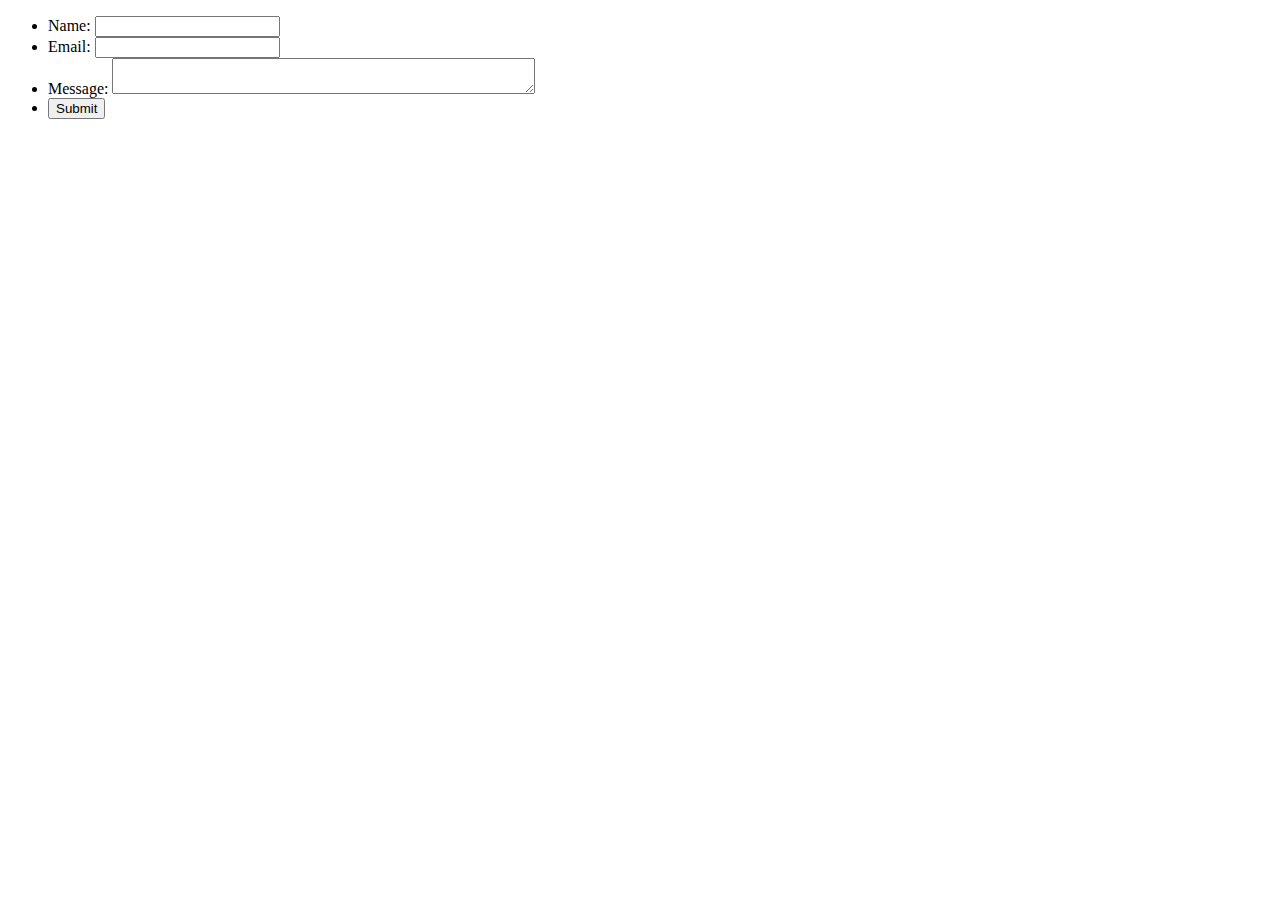
<file: html_forms/0-contact-form.html>
<!DOCTYPE html>
<html lang="en">
<head>
    <meta charset="UTF-8">
    <meta name="viewport" content="width=device-width, initial-scale=1.0">
    <title>Document</title>
</head>
<body>
    <form action="#" method="post">
        <ul>
            <li>
                <label for="name">Name:</label>
                <input type="text" id="name" name="name" required>
            </li>
            <li>
                <label for="mail">Email:</label>
                <input type="email" id="mail" name="email" required>
            </li>
            <li>
                <label for="msg">Message:</label>
                <textarea id="msg" row="4" cols="50" name="message"></textarea>
            </li>
            <li>
                <button type="submit">Submit</button>
            </li>
        </ul>
    </form>
</body>
</html>
</file>
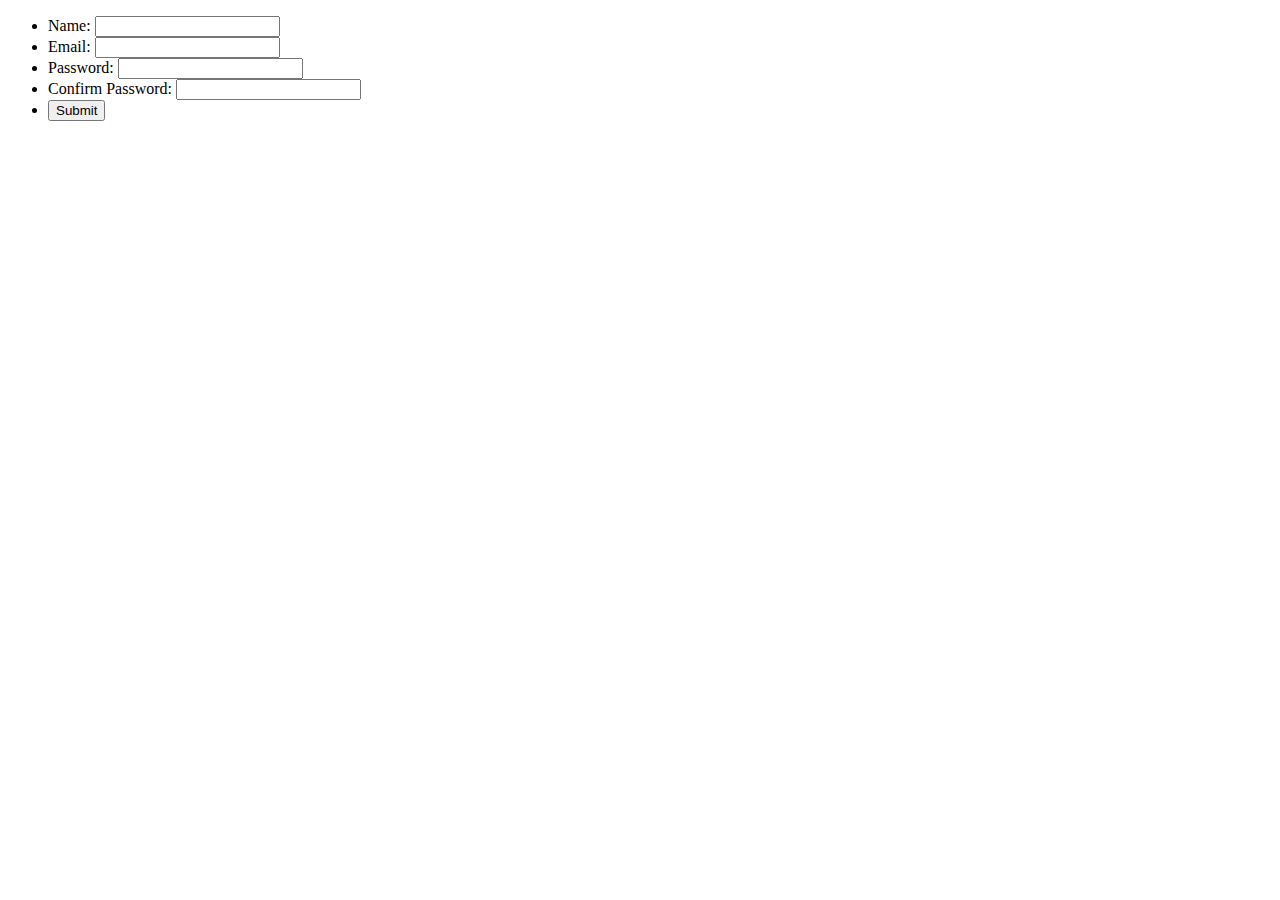
<file: html_forms/1-registration-form.html>
<!DOCTYPE html>
<html lang="en">
<head>
    <meta charset="UTF-8">
    <meta name="viewport" content="width=device-width, initial-scale=1.0">
    <title>Document</title>
</head>
<body>
    <form action="#" method="post" onsubmit="return validatePassword()">
        <ul>
            <li>
                <label for="name">Name:</label>
                <input type="text" id="name" name="name" required>
            </li>
            <li>
                <label for="mail">Email:</label>
                <input type="email" id="mail" name="email" required>
            </li>
            <li>
                <label for="pswd">Password:</label>
                <input type="password" id="pswd" name="password" required>
            </li>
            <li>
                <label for="confirmpswd">Confirm Password:</label>
                <input type="password" id="confirmpswd" name="confirmpassword" minlength="8" required>
            </li>
            <li>
                <button type="submit">Submit</button>
            </li>
        </ul>
    </form>
    <script>
        const validatePassword = () => {
            let password = document.getElementById("pswd").value;
            let confirmPassword = document.getElementById("confirmpswd").value ; 
            
            if(password != confirmPassword) {
            alert("Password mismatch!Please try again.")
            return false;
        }
        return true;
    };
    </script>
</body>
</html>
</file>
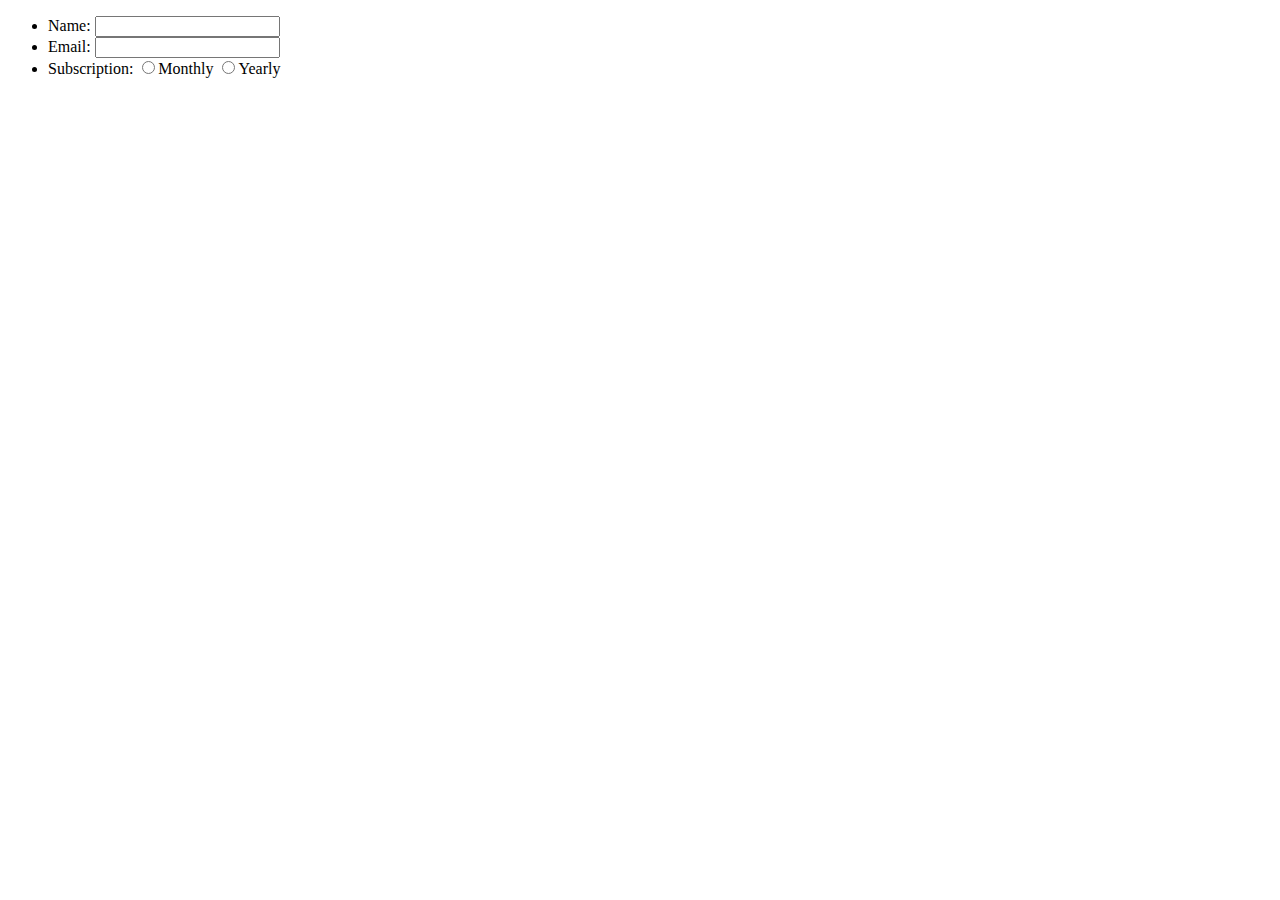
<file: html_forms/2-subscription-form.html>
<!DOCTYPE html>
<html lang="en">
<head>
    <meta charset="UTF-8">
    <meta name="viewport" content="width=device-width, initial-scale=1.0">
    <title>Document</title>
</head>
<body>
    <form action="#" method="post">
        <ul>
            <li>
                <label for="name">Name:</label>
                <input type="text" id="name" name="name" required>
            </li>
            <li>
                <label for="mail">Email:</label>
                <input type="email" id="mail" name="email" required>
            </li>
            <li>
                <label for="subscription">Subscription:</label>
                <input type="radio" name="subscription" value="monthly" required>Monthly
                <input type="radio" name="subscription" value="yearly" required>Yearly
            </li>
        </ul>
    </form>
</body>
</html>
</file>
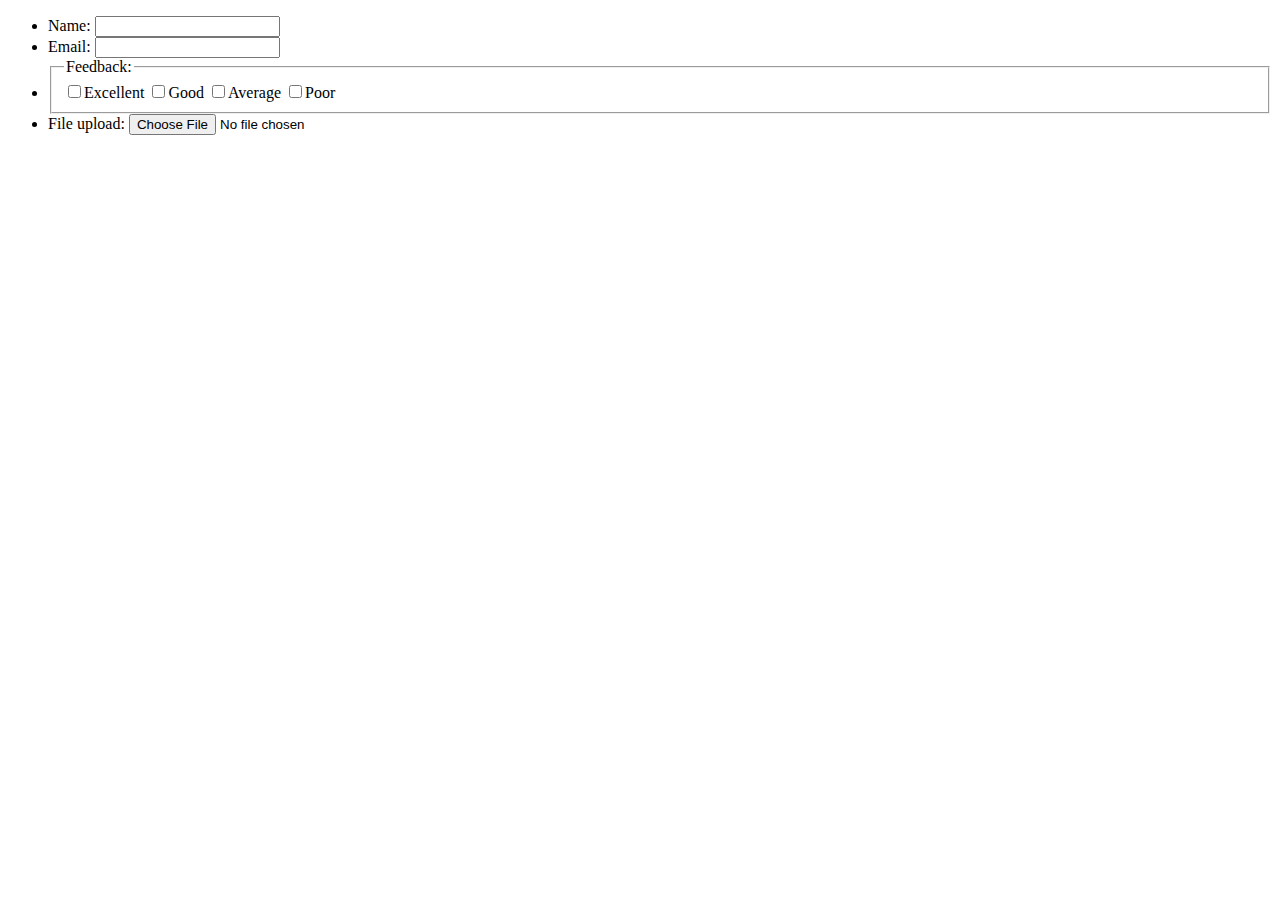
<file: html_forms/3-feedback-form.html>
<!DOCTYPE html>
<html lang="en">
<head>
    <meta charset="UTF-8">
    <meta name="viewport" content="width=device-width, initial-scale=1.0">
    <title>Document</title>
</head>
<body>
    <form action="#" method="post">
        <ul>
            <li>
                <label for="name">Name:</label>
                <input type="text" id="name" name="name" required>
            </li>
            <li>
                <label for="mail">Email:</label>
                <input type="email" id="mail" name="email" required>
            </li>
            <li>
                <fieldset>
                    <legend>Feedback:</legend>
                    <input type="checkbox" name="feedbacks" value="Excellent">Excellent
                    <input type="checkbox" name="feedbacks" value="Good">Good
                    <input type="checkbox" name="feedbacks" value="Average" required>Average
                    <input type="checkbox" name="feedbacks" value="Poor">Poor
                </fieldset>
            </li>
            <li>
                <label for="file">File upload:</label>
                <input type="file" id="file" name="file" required>
            </li>
        </ul>
    </form>
</body>
</html>
</file>
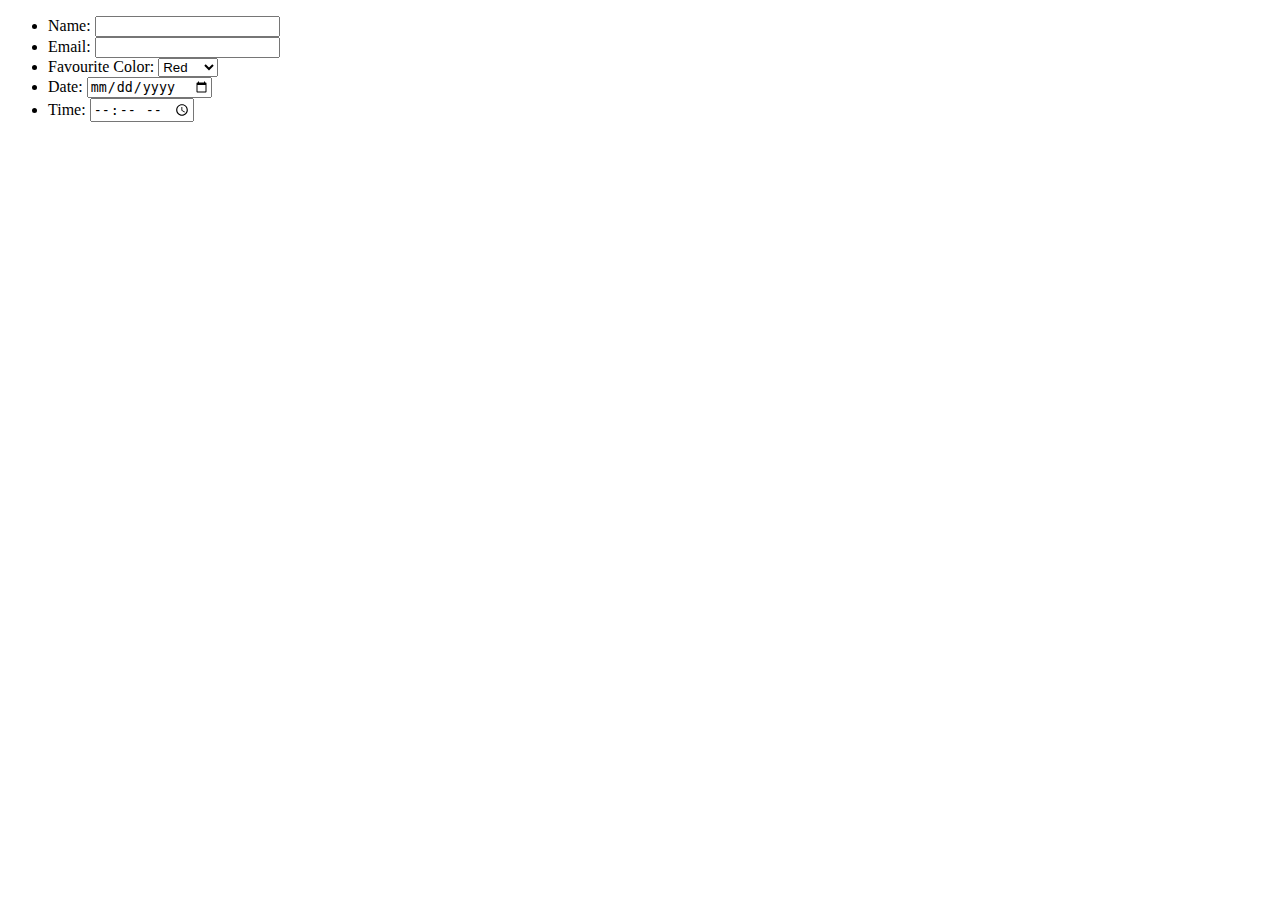
<file: html_forms/4-survery-form.html>
<!DOCTYPE html>
<html lang="en">
<head>
    <meta charset="UTF-8">
    <meta name="viewport" content="width=device-width, initial-scale=1.0">
    <title>Document</title>
</head>
<body>
    <form action="#" method="post">
        <ul>
            <li>
                <label for="name">Name:</label>
                <input type="text" id="name" name="name" required>
            </li>
            <li>
                <label for="mail">Email:</label>
                <input type="email" id="mail" name="email" required>
            </li>
            <li>
                <label for="color">Favourite Color:</label>
                <select name="color" id="color">
                    <option value="red">Red</option>
                    <option value="blue">Blue</option>
                    <option value="green">Green</option>
                </select>     
            </li>
            <li>
                <label for="date">Date:</label>
                <input type="date" id="date" name="date" required>
            </li>
            <li>
                <label for="time">Time:</label>
                <input type="time" id="time" name="time" required>
            </li> 
        </ul>
    </form>
</body>
</html>
</file>
